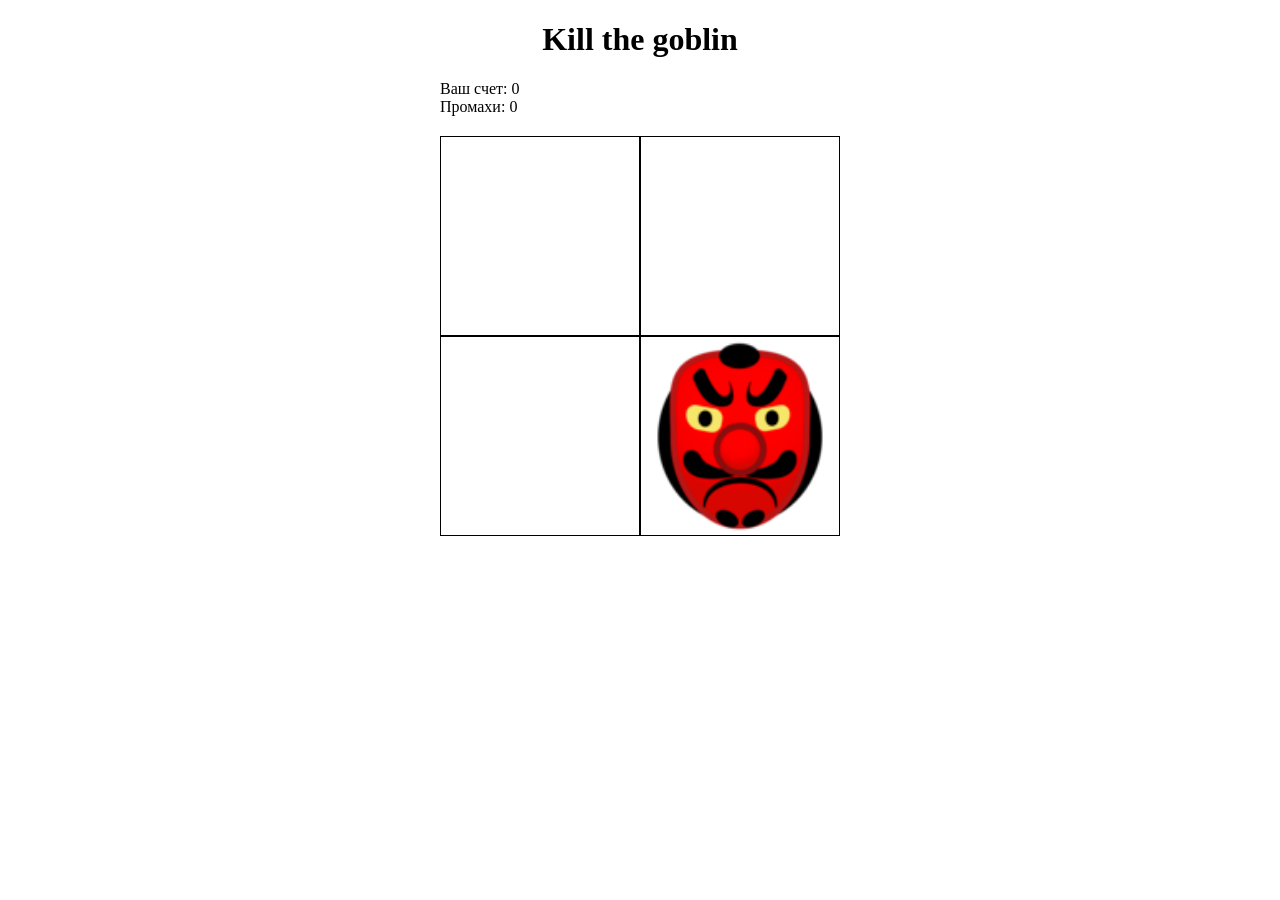
<file: index.html>
<!doctype html><html lang="en"><head><meta charset="UTF-8"><meta name="viewport" content="width=device-width,initial-scale=1"><meta http-equiv="X-UA-Compatible" content="ie=edge"><link rel="shortcut icon" href="favicon.ico" type="image/x-icon"><title>Document</title><link rel="icon" href="favicon.ico"><link href="main.css" rel="stylesheet"></head><body><h1 class="title">Kill the goblin</h1><div class="score-container">Ваш счет: <span class="score-count"></span></div><div class="score-container">Промахи: <span class="spawn-count"></span></div><div class="field"><div class="field-cell"></div><div class="field-cell"></div><div class="field-cell"></div><div class="field-cell"></div></div><img style="display:none" class="cell-image" src="[data-uri]" alt="goblin"><script src="main.js"></script></body></html>
</file>
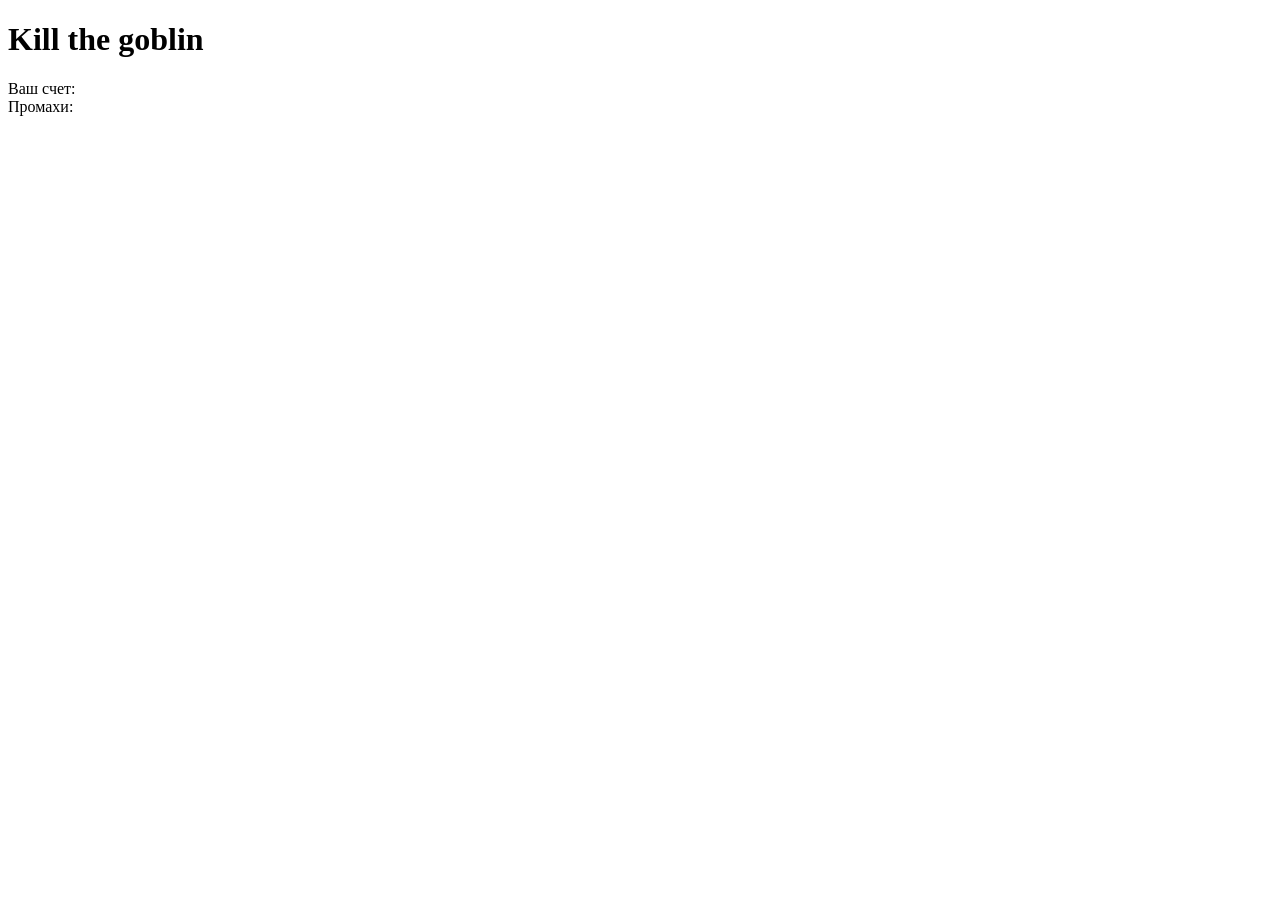
<file: src/index.html>
<!DOCTYPE html>
<html lang="en">

<head>
  <meta charset="UTF-8">
  <meta name="viewport" content="width=device-width, initial-scale=1.0">
  <meta http-equiv="X-UA-Compatible" content="ie=edge">
  <link rel="shortcut icon" href="favicon.ico" type="image/x-icon">
  <title>Document</title>
</head>

<body>
  <h1 class="title">Kill the goblin</h1>
  <div class="score-container">Ваш счет: <span class="score-count"></span></div>
  <div class="score-container">Промахи: <span class="spawn-count"></span></div>
  <div class="field">
    <div class="field-cell"></div>
    <div class="field-cell"></div>
    <div class="field-cell"></div>
    <div class="field-cell"></div>
  </div>
  <img style="display: none" class="cell-image" src="./img/goblin.png" alt="goblin">
</body>

</html>
</file>
<file: main.css>
.title {
  text-align: center;
}
.score-container{
  margin-left: auto;
  margin-right: auto;
  width: 400px;
}
.field {
  display: flex;
  padding-top: 20px;
  margin-left: auto;
  margin-right: auto;
  width: 400px;
  flex-wrap: wrap;
}
.field-cell{
  border: solid 1px black;
  width: 200px;
  height: 200px;
  box-sizing: border-box;
}
.cell-image{
  width: 100%;
}
</file>
